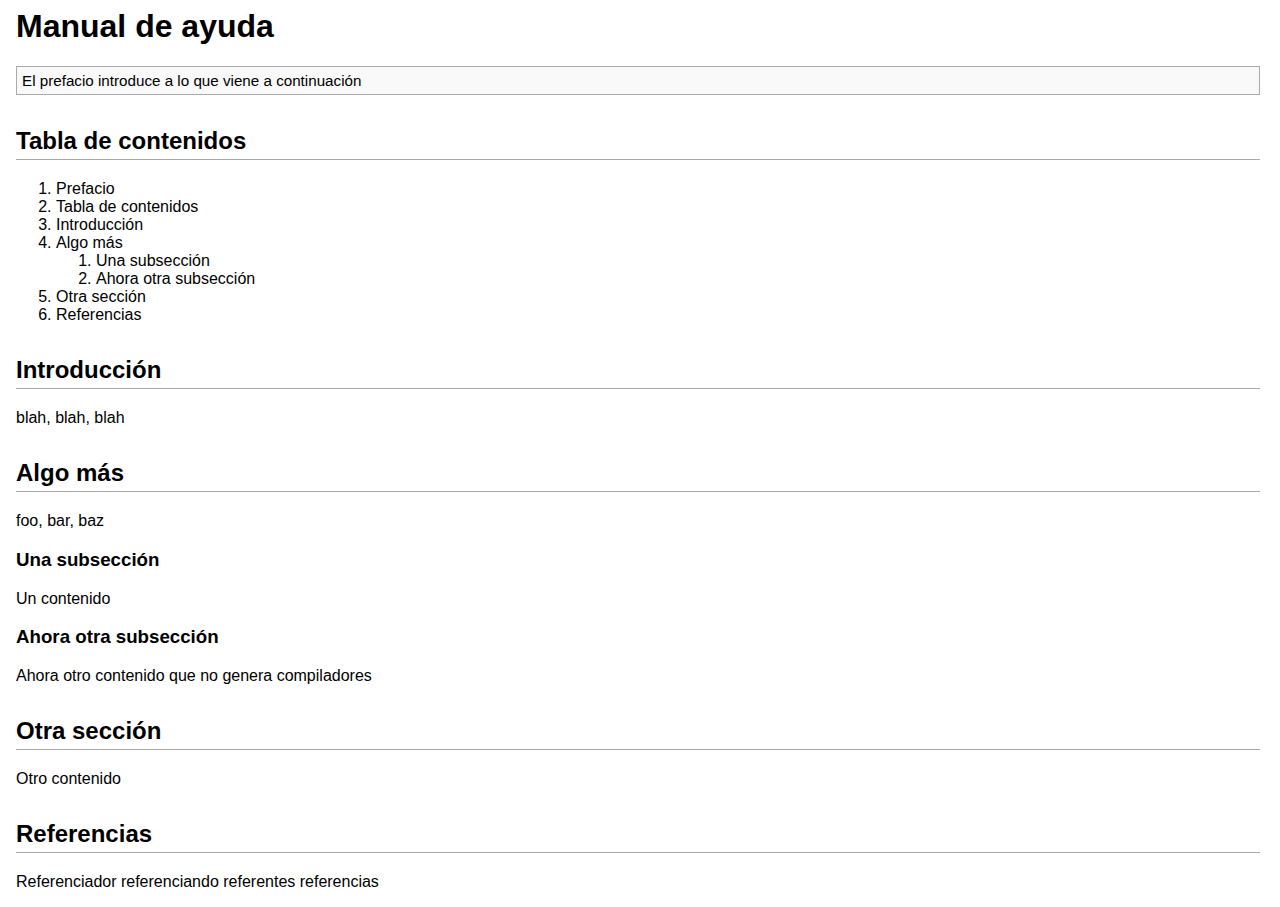
<file: doc/help/en/index.html>
<?xml version="1.0" encoding="UTF-8"?>
<html>
<head>
    <meta http-equiv="content-type" content="text/html;charset=UTF-8">
    <link href="../common/help.css" media="screen" rel="stylesheet" type="text/css">
    <title>Manual de ayuda</title>
</head>
<body>
<h1 class="title">Manual de ayuda</h1>

<p class="preface">El prefacio introduce a lo que viene a continuación</p>

<h2 class="section">Tabla de contenidos</h2>
<ol>
    <li>Prefacio</li>
    <li>Tabla de contenidos</li>
    <li>Introducción</li>
    <li>Algo más</li>
    <ol>
        <li>Una subsección</li>
        <li>Ahora otra subsección</li>
    </ol>
    <li>Otra sección</li>
    <li>Referencias</li>
</ol>

<h2 class="section">Introducción</h2>

<p>blah, blah, blah</p>

<h2 class="section">Algo más</h2>

<p>foo, bar, baz</p>

<h3>Una subsección</h3>

<p>Un contenido</p>

<h3>Ahora otra subsección</h3>

<p>Ahora otro contenido que no genera compiladores</p>

<h2 class="section">Otra sección</h2>

<p>Otro contenido</p>

<h2 class="section">Referencias</h2>

<p>Referenciador referenciando referentes referencias</p>
</body>
</html>
</file>
<file: doc/help/common/help.css>
body {
    padding-left: 8px;
    padding-right: 12px;
    font-family: verdana, arial, sans-serif;
}

/*
p, div   {margin:0em;}

h1       {font-size:1.6em;font-weight:bold;}
h2       {font-size:1.4em;font-weight:bold;}
h3       {font-size:1.2em;font-weight:bold;}

ol       {margin:0px;}
ul       {margin:0px;}
ol li    {padding-left:12px;}
ul li    {padding-left:12px;}
*/

.section {
    border-bottom: 1px solid #aaaaaa;
    color: black;
    padding-bottom: 0.17em;
    padding-top: 0.5em;
}

.preface {
    background-color: #f9f9f9;
    border: 1px solid #aaaaaa;
    font-size: 95%;
    padding: 5px;
}
</file>
